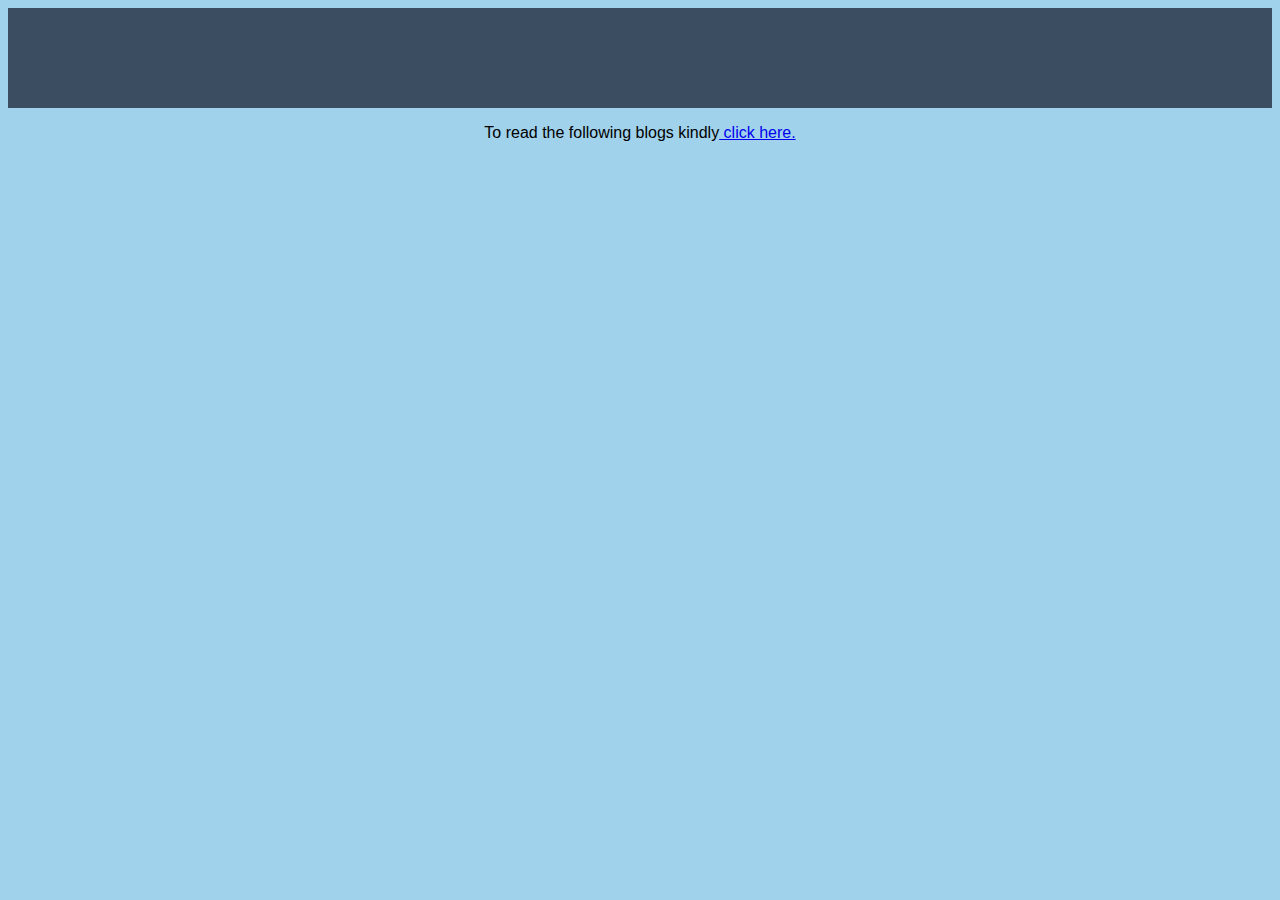
<file: blog.html>
<!DOCTYPE html>
<html>

<head>
    <meta name="viewport" content="width=device-width, initial-scale=1">
    <style>
        @import url('https://fonts.googleapis.com/css?family=Roboto:100,100i,300,300i,400,400i,500,500i,700,700i,900,900i&subset=cyrillic,cyrillic-ext,greek,greek-ext,latin-ext,vietnamese');
        @import url('https://fonts.googleapis.com/css?family=Poppins:100,100i,200,200i,300,300i,400,400i,500,500i,600,600i,700,700i,800,800i,900,900i&subset=devanagari,latin-ext');
        body {
            margin: 100;
            min-width: 250px;
            background-color: #a0d2eb;
            font-family: helvetica, arial, sans-serif;
            font-size: 16px;
            /*padding-top: 330px;*/
            @include transition(padding-top .5s ease);
        }

        /* Include the padding and border in an element's total width and height */

        * {
            box-sizing: border-box;
        }

        /* Remove margins and padding from the list */

        ul {
            margin: 0;
            padding: 0;
        }

        /* Style the list items */

        ul li {
            cursor: pointer;
            position: relative;
            padding: 12px 8px 12px 40px;
            list-style-type: none;
            background: #ddd;
            font-size: 18px;
            transition: 0.2s;

            /* make the list items unselectable */
            -webkit-user-select: none;
            -moz-user-select: none;
            -ms-user-select: none;
            user-select: none;
        }

        /* Set all odd list items to a different color (zebra-stripes) */

        ul li:nth-child(odd) {
            background: #ddd;
        }

        /* Darker background-color on hover */

        ul li:hover {
            background: #101357;
            color: white;
        }

        /* When clicked on, add a background color and strike out text */

        ul li.checked {
            background: #888;
            color: #fff;
            text-decoration: line-through;
        }

        /* Add a "checked" mark when clicked on */

        ul li.checked::before {
            content: '';
            position: absolute;
            border-color: #fff;
            border-style: solid;
            border-width: 0 2px 2px 0;
            top: 10px;
            left: 16px;
            transform: rotate(45deg);
            height: 15px;
            width: 7px;
        }

        .header {
            background-color: #3b4d61 ;
            width: 100%;
            height: 100px;
            position: relative;
            top: 0;
            overflow: hidden;
            padding: 30px 40px;
            color: white;
            text-align: center;
            font-size: 30px;

        }
    </style>
    <link href="https://cdn.jsdelivr.net/npm/bootstrap@5.3.0-alpha1/dist/css/bootstrap.min.css" rel="stylesheet" integrity="sha384-GLhlTQ8iRABdZLl6O3oVMWSktQOp6b7In1Zl3/Jr59b6EGGoI1aFkw7cmDA6j6gD" crossorigin="anonymous">

</head>

<body>
    
     <div class="p-3 mb-2 bg-primary text-white">
    <div id="myDIV" class="header">
    </div></div>
      <div class="p-3 mb-2 bg-dark text-white">
    <center>
     <p>To read the following blogs kindly<a href="https://medium.com/@gokusenset1"> click here.</a></p> </div>
    <ul id="myUL">
    </ul>

    <script>
        // call the function to start execution
        get();

        // function that call the API to get the JSON data
        async function get() {
            var r = await fetch('https://api.rss2json.com/v1/api.json?rss_url=https://medium.com/feed/@gokusenset1');
            var data = await r.json();

            // display your title in header
            document.getElementById("myDIV").textContent = data['feed']['title'];

            // iterate the array of items and call the newElement function which add the new list item
            for (var i = 0; i < data['items'].length; i++) {
                newElement(data['items'][i]['title']);
            }
        }

        // Create a new list item when clicking on the "Add" button
        function newElement(textContent) {
            var li = document.createElement("li");
            var t = document.createTextNode(textContent);
            li.appendChild(t);
            document.getElementById("myUL").appendChild(li);
        }
    </script>
</body>

</html>
</file>
